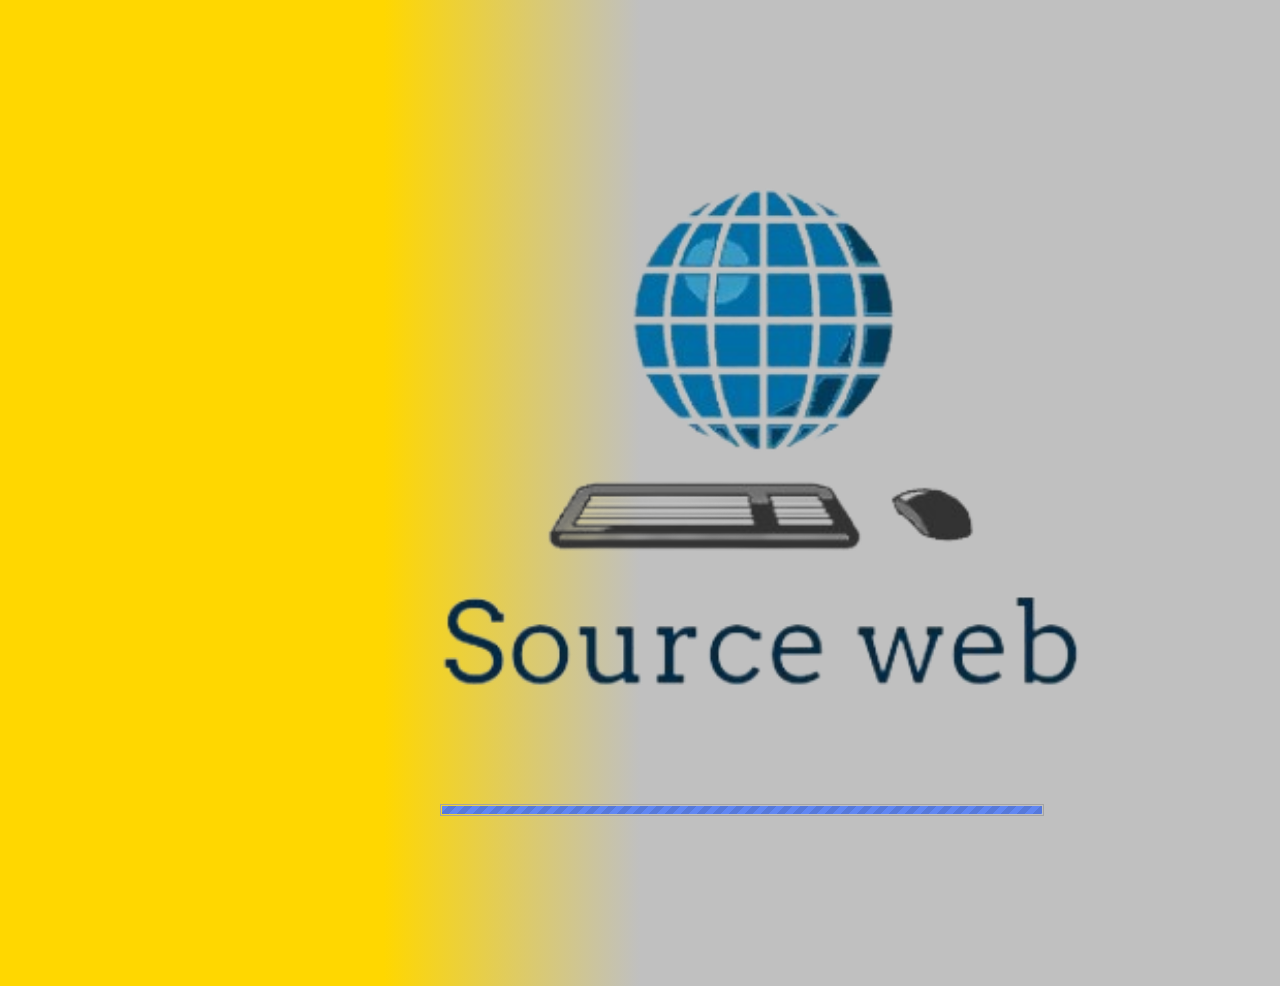
<file: Introduction.html>
<!DOCTYPE html>
<html lang="en">
<head>
        <meta charset="UTF-8">
        <title>SOURCE WEB</title>
     <link rel="shortcut icon" href="Logo.png">
<style>
    img{
        width: 750px;
    }
    body {
      background-image:linear-gradient(to right, #FFD700 30%,#C0C0C0 50%)
    }
    .loader-gmail {
  position: relative;
  border: 1px solid #a4a4a4;
  width: 600px;
  height: 8px;
  background-image: linear-gradient(135deg, #6187f2 0%, #6187f2 25%, #5679da 25%, #5679da 50%, #6187f2 50%, #6187f2 75%, #5679da 75%, #5679da 100%);
  background-repeat: repeat;
  background-position: 0px 0px;
  background-size: 16px 16px;
  background-clip: content-box;
  padding: 1px;
  animation: loading 2s linear 1;
  margin-left:50px
}

 .loader-gmail:after {
  position: absolute;
  right: 0;
  height: 9px;
  background: rgb(245,245,245);
  z-index: 20;
  animation: progress-bar 10s linear 1;
  content: '';
}

@keyframes loading {
  from {
    background-position: 0px 0px;
  }
  to {
    background-position: -16px 0px;
  }
}

@keyframes progress-bar {
  0% {
    width: 100%;
  }
  30% {
    width: 80%;
  }
  50% {
    width: 65%;
  }
  69% {
    width: 20%;
  }
  85% {
    width: 10;
  }
  100% {
    width: 0;
  }
}
</style>
</head>
<body>
<div style="margin:170px auto; width:500px;">
    <img src="Logo.png" >
<div class="loader-gmail"></div>
</div>
</body>
<script>
    setTimeout(function(){
    window.location.replace("Website.html");
}, 10000);   
</script>
</html>
</file>
